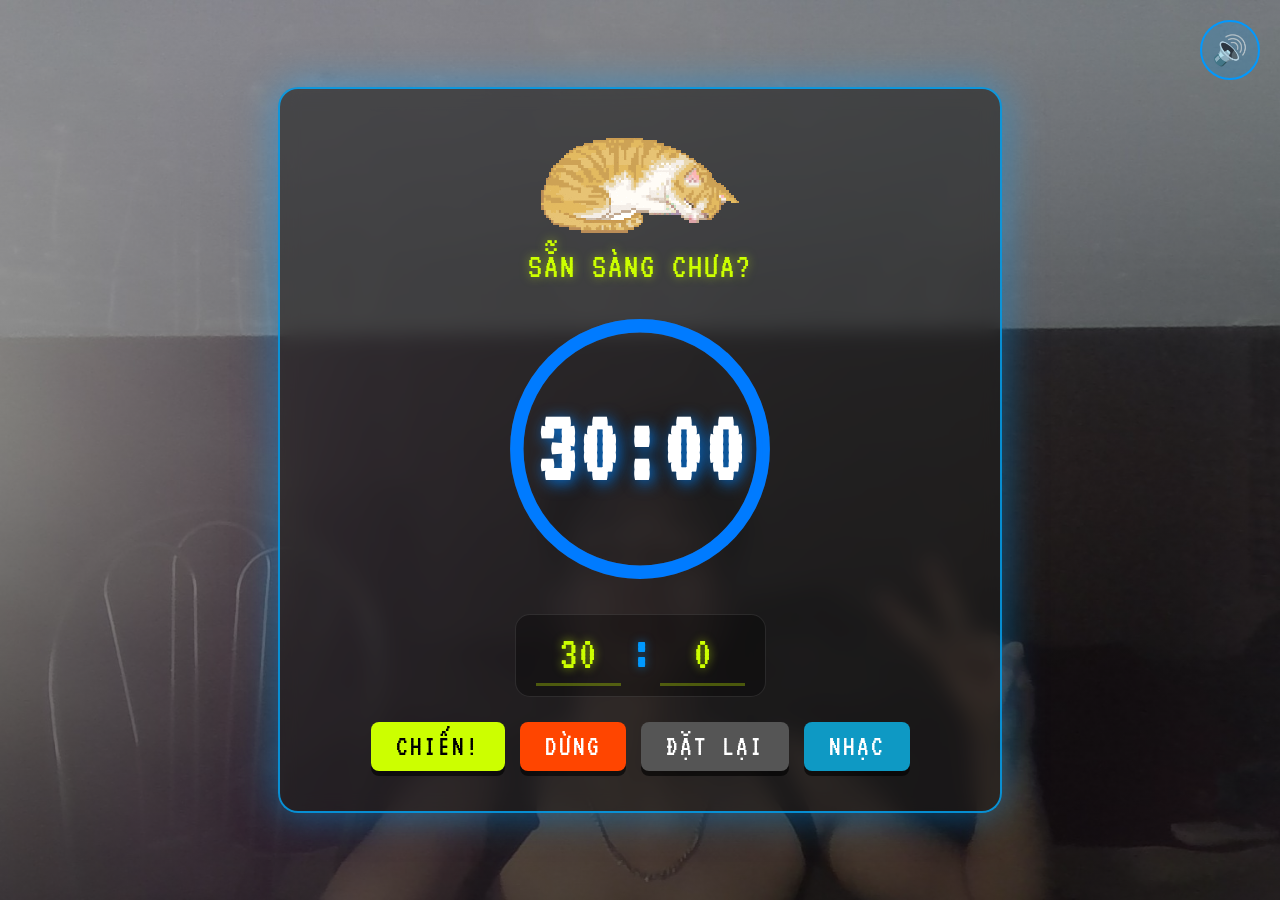
<file: index.html>
<!DOCTYPE html>
<html lang="vi">
<head>
    <meta charset="UTF-8">
    <meta name="viewport" content="width=device-width, initial-scale=1.0">
    <title>Đếm ngược</title>
    
    <link rel="preconnect" href="https://fonts.googleapis.com">
    <link rel="preconnect" href="https://fonts.gstatic.com" crossorigin>
    <link href="https://fonts.googleapis.com/css2?family=Oswald:wght@500;700&display=swap" rel="stylesheet">
    
    <link rel="stylesheet" href="style.css">
</head>
<body>

    <!-- <div class="weather-overlay">
        <img src="https://i.gifer.com/5GpD.gif" alt="Hiệu ứng thời tiết">
    </div> -->

    <audio id="alarm-sound" src="./sounds/oge.mp3" preload="auto"></audio>
    <audio id="tick-sound" src="./sounds/tick.mp3" preload="auto"></audio>
    <audio id="hover-sound" src="./sounds/hover.mp3" preload="auto"></audio>
    <audio id="click-sound" src="./sounds/click.mp3" preload="auto"></audio>

    <button id="toggle-tick" class="sound-control-btn" title="Bật/Tắt tiếng tích tắc">🔊</button>

    <div class="timer-container" id="timer-box">
        
        <div class="sprite-container">
            <img id="pixel-char" src="./imgs/cat.gif" alt="Pixel Character">
        </div>

        <div id="motivation-text">SẴN SÀNG CHƯA?</div>
        
        <div class="circle-wrap">
            <svg class="progress-ring" viewBox="0 0 250 250">
                <circle cx="125" cy="125" r="110" fill="transparent" stroke="rgba(255, 255, 255, 0.1)" stroke-width="12"></circle>
                <circle id="progress-circle" cx="125" cy="125" r="110" fill="transparent" stroke="#007bff" stroke-width="12" stroke-linecap="round"></circle>
            </svg>
            <div class="time-display" id="display">30:00</div>
        </div>

        <div class="inputs">
            <input type="number" id="input-minutes" min="0" placeholder="Phút" value="30">
            <span>:</span>
            <input type="number" id="input-seconds" min="0" max="59" placeholder="Giây" value="0">
        </div>

        <div class="controls">
            <button class="btn-start" id="btn-start">Chiến!</button>
            <button class="btn-pause" id="btn-pause">Dừng</button>
            <button class="btn-reset" id="btn-reset">Đặt Lại</button>
            <button class="btn-sound" id="btn-sound">Nhạc</button>
        </div>
    </div>

    <script src="script.js"></script>
</body>
</html>
</file>
<file: style.css>
@import url('https://fonts.googleapis.com/css2?family=VT323&display=swap');

/* Cài đặt chung & Hình nền */
body {
    background-image: linear-gradient(rgba(0, 0, 0, 0.262), rgba(0, 0, 0, 0.574)), url('./imgs/chat.jpg');
    background-size: cover;
    background-position: center;
    color: #ffffff;
    font-family: 'VT323', monospace; 
    display: flex;
    justify-content: center;
    align-items: center;
    height: 100vh;
    margin: 0;
    text-transform: uppercase;
}

.weather-overlay {
    position: fixed; 
    top: 0;
    left: 0;
    width: 100vw; 
    height: 100vh; 
    z-index: 100; 
    pointer-events: none; 
    overflow: hidden; 
}

.weather-overlay img {
    width: 100%;
    height: 100%;
    object-fit: cover; 
    opacity: 0.35; 
}

/* Nút bật/tắt âm thanh ở góc */
.sound-control-btn {
    position: fixed;
    top: 20px;
    right: 20px;
    background: rgba(0, 153, 255, 0.2);
    border: 2px solid #0099ff;
    color: white;
    width: 60px; 
    height: 60px;
    border-radius: 50%;
    cursor: pointer;
    z-index: 1000;
    font-size: 1.8rem;
    display: flex;
    justify-content: center;
    align-items: center;
    transition: all 0.3s ease;
}

.sound-control-btn:hover {
    background: #0099ff;
    transform: scale(1.1);
}

.sound-control-btn.muted {
    filter: grayscale(1);
    opacity: 0.5;
    border-color: #555;
}

/* Khung kính mờ */
.timer-container {
    position: relative;
    z-index: 200; 
    background: rgba(30, 30, 30, 0.6);
    backdrop-filter: blur(10px);
    padding: 40px 60px; 
    border-radius: 20px;
    box-shadow: 0 0 40px rgba(0, 157, 255, 0.5);
    text-align: center;
    border: 2px solid rgba(0, 170, 255, 0.8);
    width: 600px; /* Thu lại một chút xíu cho vuông vắn */
    transition: box-shadow 0.3s, border-color 0.3s;
}

/* HIỆU ỨNG RUNG CHẤN */
@keyframes shake {
    0% { transform: translate(1px, 1px) rotate(0deg); }
    10% { transform: translate(-2px, -2px) rotate(-1deg); }
    20% { transform: translate(-3px, 0px) rotate(1deg); }
    30% { transform: translate(3px, 2px) rotate(0deg); }
    40% { transform: translate(1px, -1px) rotate(1deg); }
    50% { transform: translate(-1px, 2px) rotate(-1deg); }
    60% { transform: translate(-3px, 1px) rotate(0deg); }
    70% { transform: translate(3px, 1px) rotate(-1deg); }
    80% { transform: translate(-1px, -1px) rotate(1deg); }
    90% { transform: translate(1px, 2px) rotate(0deg); }
    100% { transform: translate(1px, -2px) rotate(-1deg); }
}

.shaking {
    animation: shake 0.4s infinite;
    box-shadow: 0 0 60px rgba(255, 0, 0, 0.8) !important;
    border-color: red !important;
}

/* Nhân vật Pixel Art */
.sprite-container {
    margin-bottom: 10px;
    height: 110px; 
    display: flex;
    justify-content: center;
    align-items: center;
}

#pixel-char {
    height: 100%;
    image-rendering: pixelated; 
}

/* Câu khẩu hiệu */
#motivation-text {
    color: #ccff00;
    font-size: 2.2rem; 
    margin-bottom: 20px;
    letter-spacing: 2px;
    text-shadow: 0 0 10px rgba(204, 255, 0, 0.5);
    height: 40px;
}

/* Vòng tròn đếm ngược */
.circle-wrap {
    position: relative;
    width: 280px; /* Thu gọn lại để không bị quá cao */
    height: 280px;
    margin: 0 auto 25px auto;
}

.progress-ring { width: 100%; height: 100%; }

.progress-ring__circle, #progress-circle {
    transition: stroke-dashoffset 1s linear;
    transform: rotate(-90deg);
    transform-origin: 50% 50%;
}

.time-display {
    position: absolute;
    top: 50%;
    left: 50%;
    transform: translate(-50%, -50%);
    font-size: 6.5rem; /* Cân đối lại với vòng tròn */
    font-weight: 700;
    text-shadow: 3px 3px 15px rgba(0, 132, 255, 0.8);
    color: #fff;
    line-height: 1;
}

/* KHU VỰC NHẬP THỜI GIAN ĐÃ ĐƯỢC THIẾT KẾ LẠI */
.inputs {
    margin: 0 auto 25px auto;
    display: flex;
    justify-content: center;
    align-items: center;
    gap: 10px;
    /* Gom cụm input vào một khay tối mờ cho gọn gàng */
    background: rgba(0, 0, 0, 0.3);
    padding: 10px 20px;
    border-radius: 15px;
    width: fit-content;
    border: 1px solid rgba(255, 255, 255, 0.1);
}

.inputs span { 
    font-size: 3rem; 
    font-weight: 700; 
    color: #0099ff;
    text-shadow: 0 0 10px rgba(0, 153, 255, 0.5);
    padding-bottom: 5px; /* Cân chỉnh dấu : ngang hàng với số */
}

input[type="number"] {
    width: 75px; 
    font-size: 3rem; 
    padding: 5px;
    background: transparent; /* Xóa nền ô nhập */
    color: #ccff00;
    border: none;
    border-bottom: 3px solid rgba(204, 255, 0, 0.3); /* Chỉ để lại vạch dưới kiểu terminal */
    border-radius: 0;
    text-align: center;
    font-family: 'VT323', monospace; 
    text-shadow: 0 0 10px rgba(204, 255, 0, 0.6);
    transition: all 0.3s;
}

input[type="number"]:focus {
    outline: none;
    border-bottom: 3px solid #ccff00; /* Vạch sáng lên khi click vào */
    background: rgba(204, 255, 0, 0.05); /* Sáng mờ mờ ở nền */
}

/* Ẩn hoàn toàn nút mũi tên tăng giảm mặc định của trình duyệt */
input[type="number"]::-webkit-inner-spin-button,
input[type="number"]::-webkit-outer-spin-button {
    -webkit-appearance: none;
    margin: 0;
}
input[type="number"] {
    -moz-appearance: textfield; 
}

/* NÚT BẤM ĐIỀU KHIỂN PHONG CÁCH RETRO */
.controls {
    display: flex;
    justify-content: center;
    align-items: center;
    gap: 15px; 
    margin-top: 10px;
}

.controls button {
    font-family: 'VT323', monospace; 
    font-size: 1.8rem; 
    padding: 10px 25px; 
    margin: 0;
    border: none;
    border-radius: 8px;
    cursor: pointer;
    text-transform: uppercase;
    transition: all 0.1s ease; /* Đổi tốc độ nhanh hơn để hợp với nút nổi */
    letter-spacing: 2px;
    /* Thêm hiệu ứng khối 3D cho nút */
    box-shadow: 0 5px 0 rgba(0, 0, 0, 0.6);
}

.controls button:active {
    /* Hiệu ứng lún nút xuống khi click */
    transform: translateY(5px);
    box-shadow: 0 0 0 rgba(0, 0, 0, 0.6);
}


.btn-start { background-color: #ccff00; color: #000; }
.btn-start:hover { background-color: #aacc00; transform: scale(1.05); }

.btn-pause { background-color: #ff4500; color: #fff; }
.btn-pause:hover { background-color: #cc3700; transform: scale(1.05); }

.btn-reset { background-color: #555; color: #fff; }
.btn-reset:hover { background-color: #777; transform: scale(1.05); }

.btn-sound { background-color: #0e99c4; color: #fff; }
.btn-sound:hover { background-color: #0071d4; transform: scale(1.05); }
</file>
